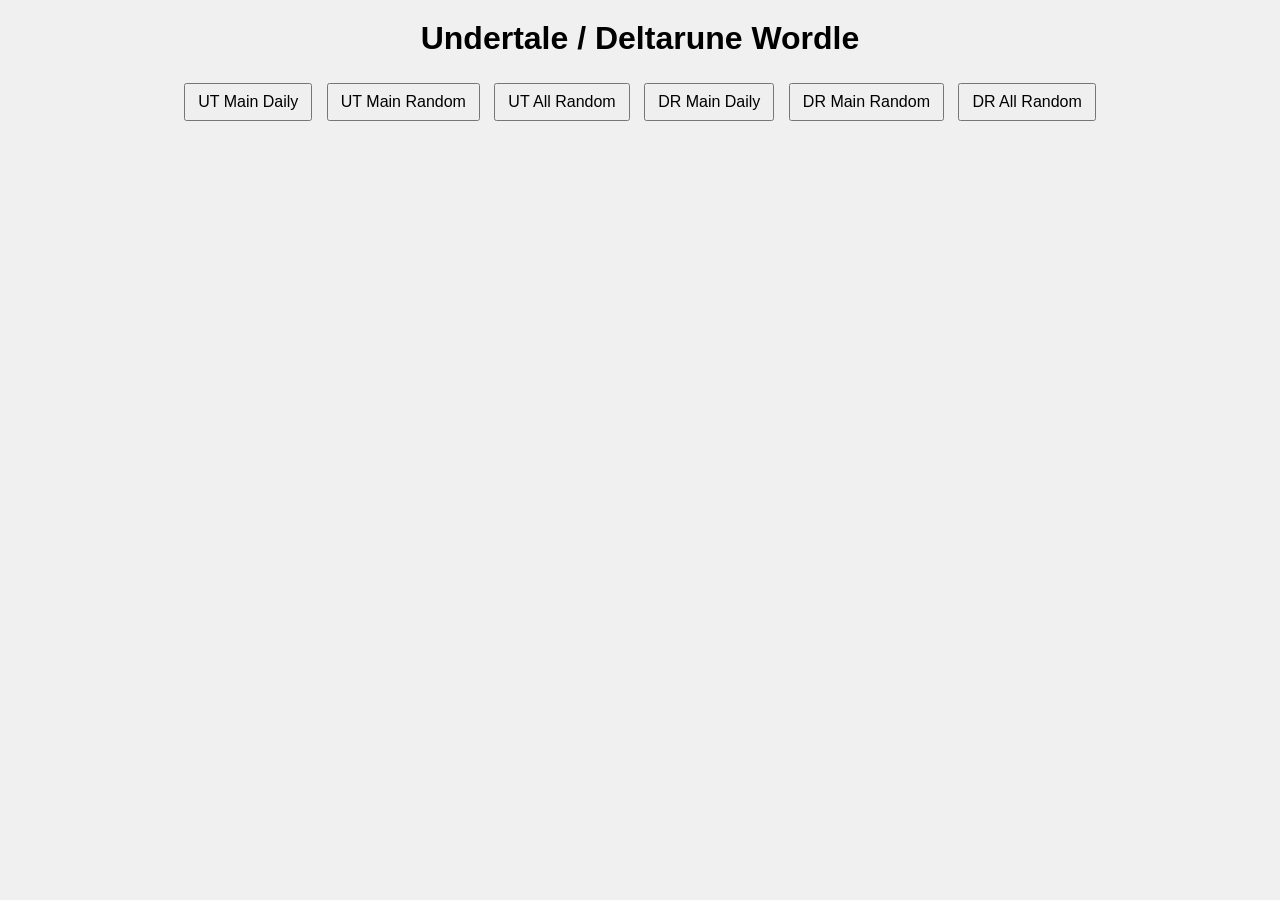
<file: index.html>
<!DOCTYPE html>
<html lang="en">
<head>
<meta charset="UTF-8">
<title>UT/DR Wordle</title>
<link rel="stylesheet" href="style.css">
</head>
<body>
<h1>Undertale / Deltarune Wordle</h1>

<div id="mode-selection">
  <a href="ut_main_daily.html"><button>UT Main Daily</button></a>
  <a href="ut_main_random.html"><button>UT Main Random</button></a>
  <a href="ut_all_random.html"><button>UT All Random</button></a>
  <a href="dr_main_daily.html"><button>DR Main Daily</button></a>
  <a href="dr_main_random.html"><button>DR Main Random</button></a>
  <a href="dr_all_random.html"><button>DR All Random</button></a>
</div>
</body>
</html>
</file>
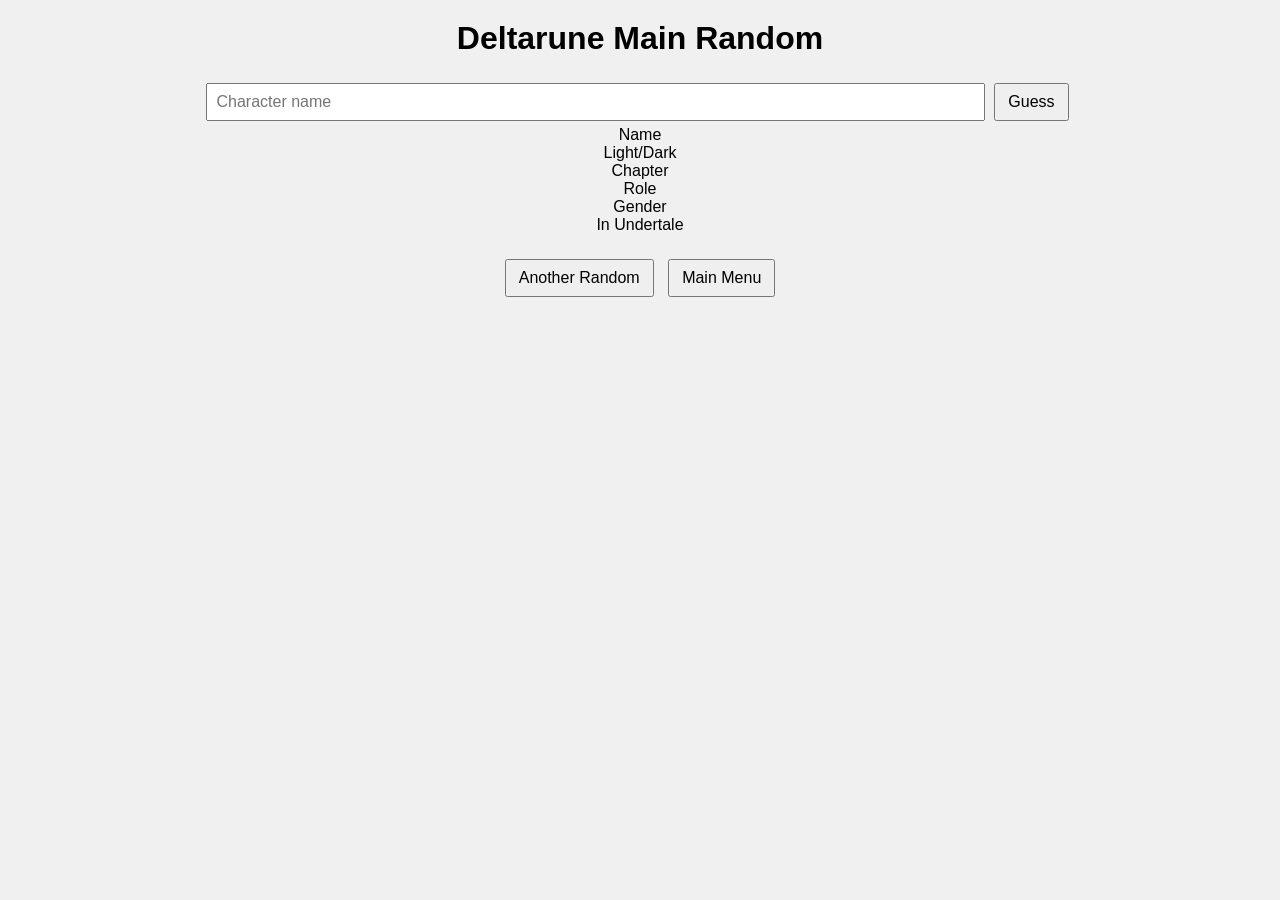
<file: dr_all_random.html>
<!DOCTYPE html>
<html>
<head>
<meta charset="UTF-8">
<title>Deltarune Main Random</title>
<link rel="stylesheet" href="style.css">
</head>
<body>

<h1>Deltarune Main Random</h1>

<input id="guess-input" placeholder="Character name">
<button id="guess-btn">Guess</button>

<div class="header-row">
  <div>Name</div>
  <div>Light/Dark</div>
  <div>Chapter</div>
  <div>Role</div>
  <div>Gender</div>
  <div>In Undertale</div>
</div>

<div id="board"></div>

<div id="resultMenu">
  <h2 id="resultText"></h2>
  <p id="answerText"></p>
  <button onclick="playAgain()">Another Random</button>
  <a href="index.html"><button>Main Menu</button></a>
</div>

<!-- INCLUDE CHARACTER LIST FIRST -->
<script src="dr_main_characters.js"></script>
<!-- THEN GAME LOGIC -->
<script src="game.js"></script>

<script>
// specify mode (random) for this page
window.mode = "random";
</script>

</body>
</html>
</file>
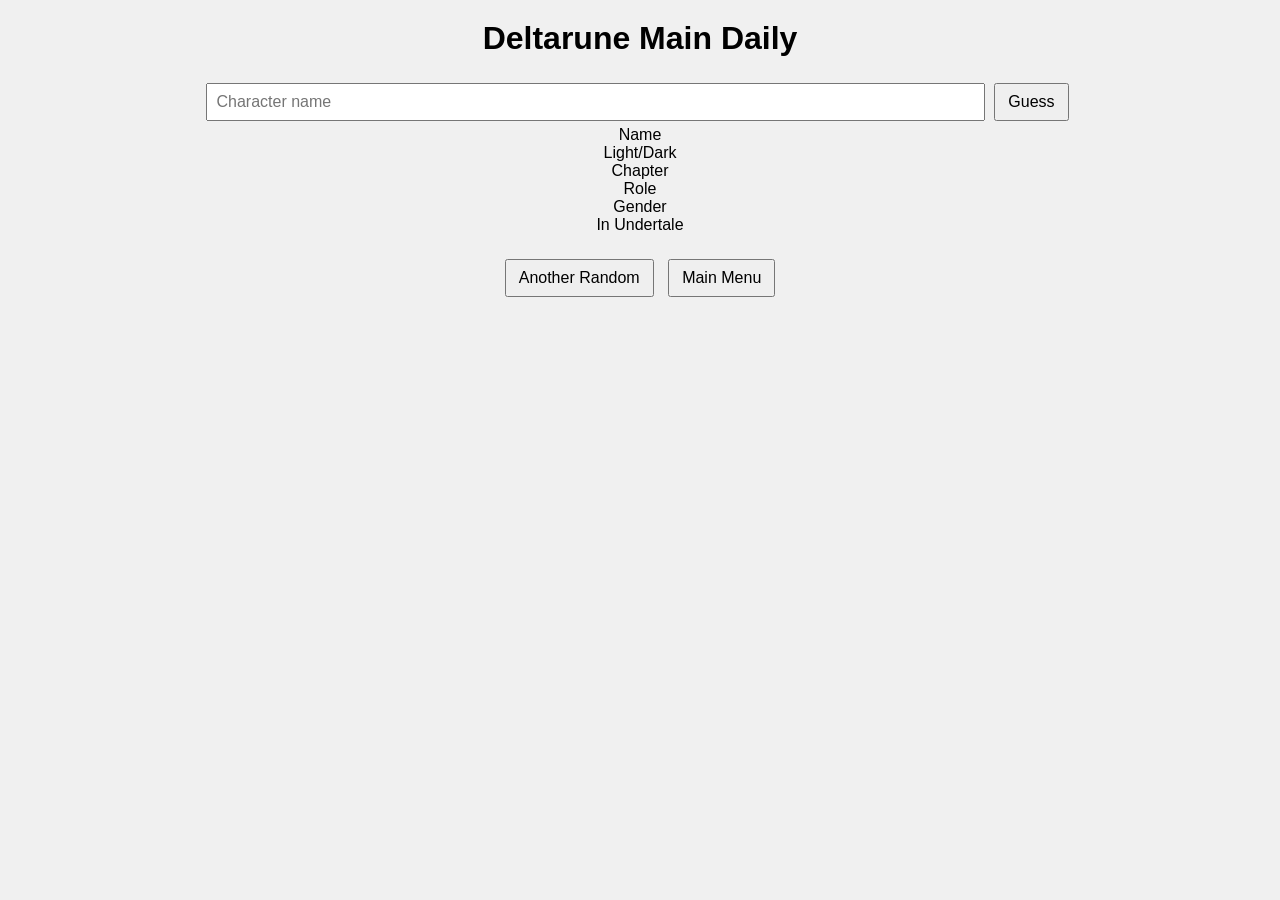
<file: dr_main_daily.html>
<!DOCTYPE html>
<html>
<head>
<meta charset="UTF-8">
<title>Deltarune All Random</title>
<link rel="stylesheet" href="style.css">
</head>
<body>

<h1>Deltarune Main Daily</h1>

<input id="guess-input" placeholder="Character name">
<button id="guess-btn">Guess</button>

<div class="header-row">
<div>Name</div>
<div>Light/Dark</div>
<div>Chapter</div>
<div>Role</div>
<div>Gender</div>
<div>In Undertale</div>
</div>

<div id="board"></div>

<div id="resultMenu">
<h2 id="resultText"></h2>
<p id="answerText"></p>
<button onclick="playAgain()">Another Random</button>
<a href="index.html"><button>Main Menu</button></a>
</div>

<script>
const list="dr_main_characters.js";
const mode="daily";
</script>
<script src="game.js"></script>

</body>
</html>
</file>
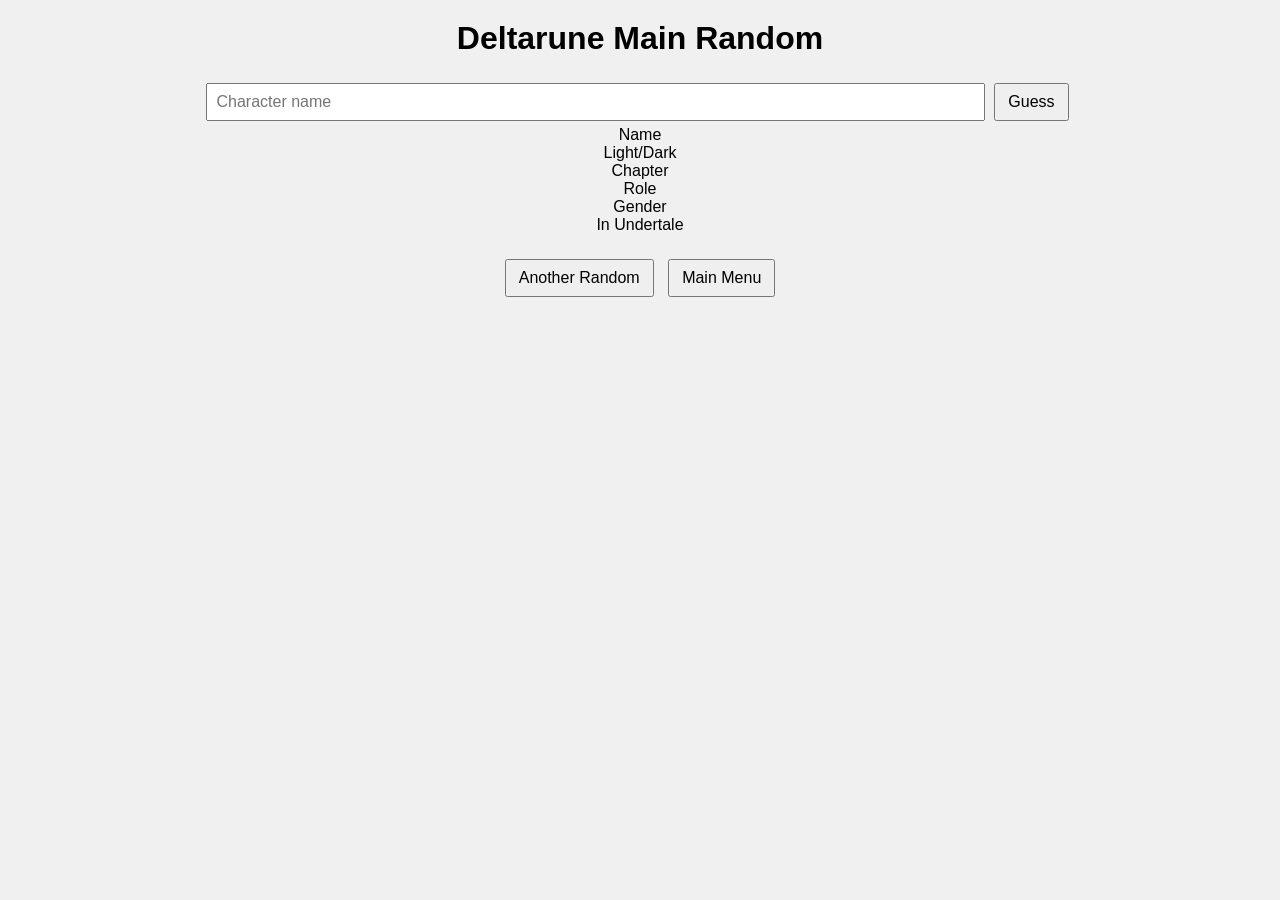
<file: dr_main_random.html>
<!DOCTYPE html>
<html>
<head>
<meta charset="UTF-8">
<title>Deltarune Main Random</title>
<link rel="stylesheet" href="style.css">
</head>
<body>

<h1>Deltarune Main Random</h1>

<input id="guess-input" placeholder="Character name">
<button id="guess-btn">Guess</button>

<div class="header-row">
<div>Name</div>
<div>Light/Dark</div>
<div>Chapter</div>
<div>Role</div>
<div>Gender</div>
<div>In Undertale</div>
</div>

<div id="board"></div>

<div id="resultMenu">
<h2 id="resultText"></h2>
<p id="answerText"></p>
<button onclick="playAgain()">Another Random</button>
<a href="index.html"><button>Main Menu</button></a>
</div>

<script>
const list="dr_main_characters.js";
const mode="random";
</script>
<script src="game.js"></script>

</body>
</html>
</file>
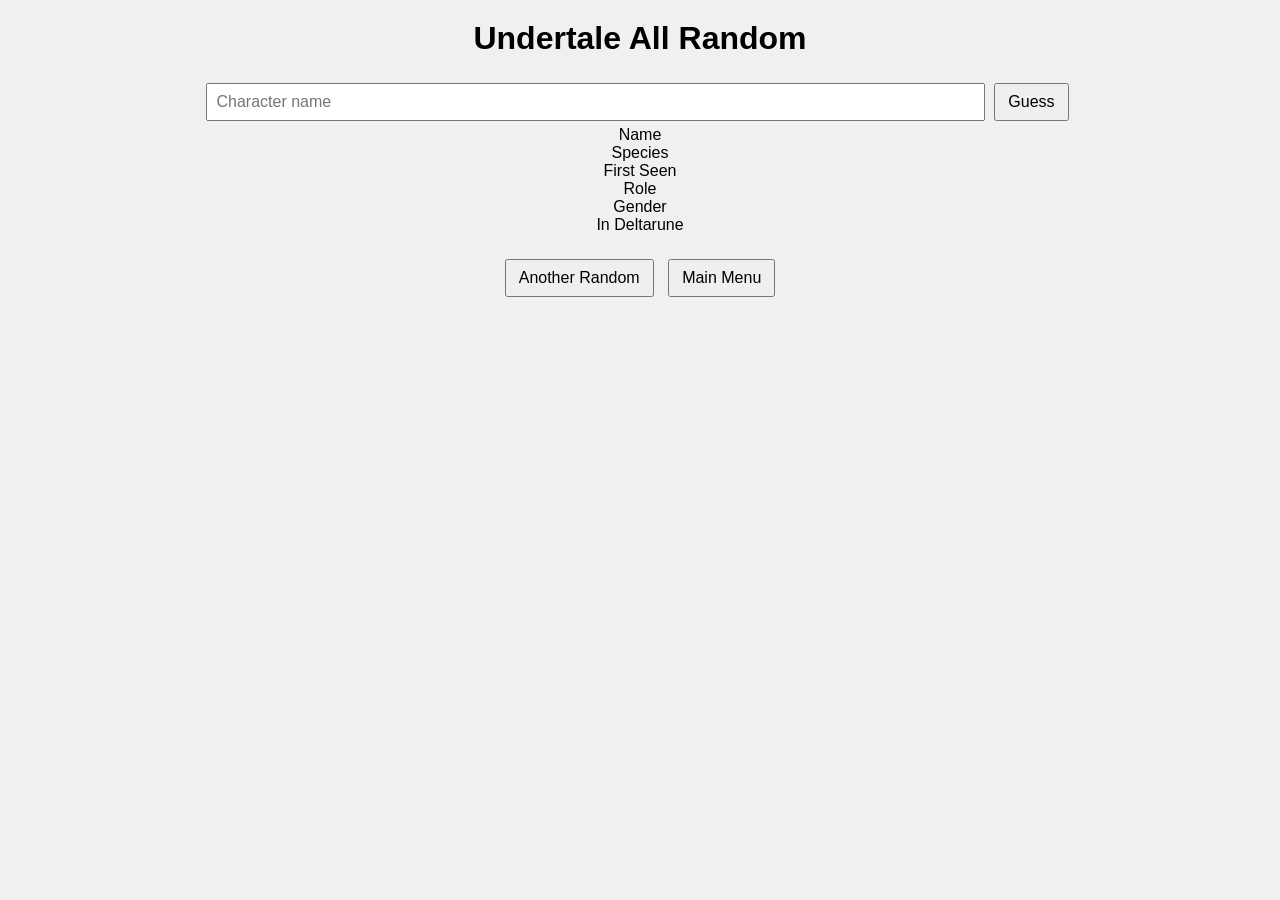
<file: ut_all_random.html>
<!DOCTYPE html>
<html>
<head>
<meta charset="UTF-8">
<title>Undertale All Random</title>
<link rel="stylesheet" href="style.css">
</head>
<body>

<h1>Undertale All Random</h1>

<input id="guess-input" placeholder="Character name">
<button id="guess-btn">Guess</button>

<div class="header-row">
<div>Name</div>
<div>Species</div>
<div>First Seen</div>
<div>Role</div>
<div>Gender</div>
<div>In Deltarune</div>
</div>

<div id="board"></div>

<div id="resultMenu">
<h2 id="resultText"></h2>
<p id="answerText"></p>
<button onclick="playAgain()">Another Random</button>
<a href="index.html"><button>Main Menu</button></a>
</div>

<script>
const list="ut_all_characters.js";
const mode="random";
</script>
<script src="game.js"></script>

</body>
</html>
</file>
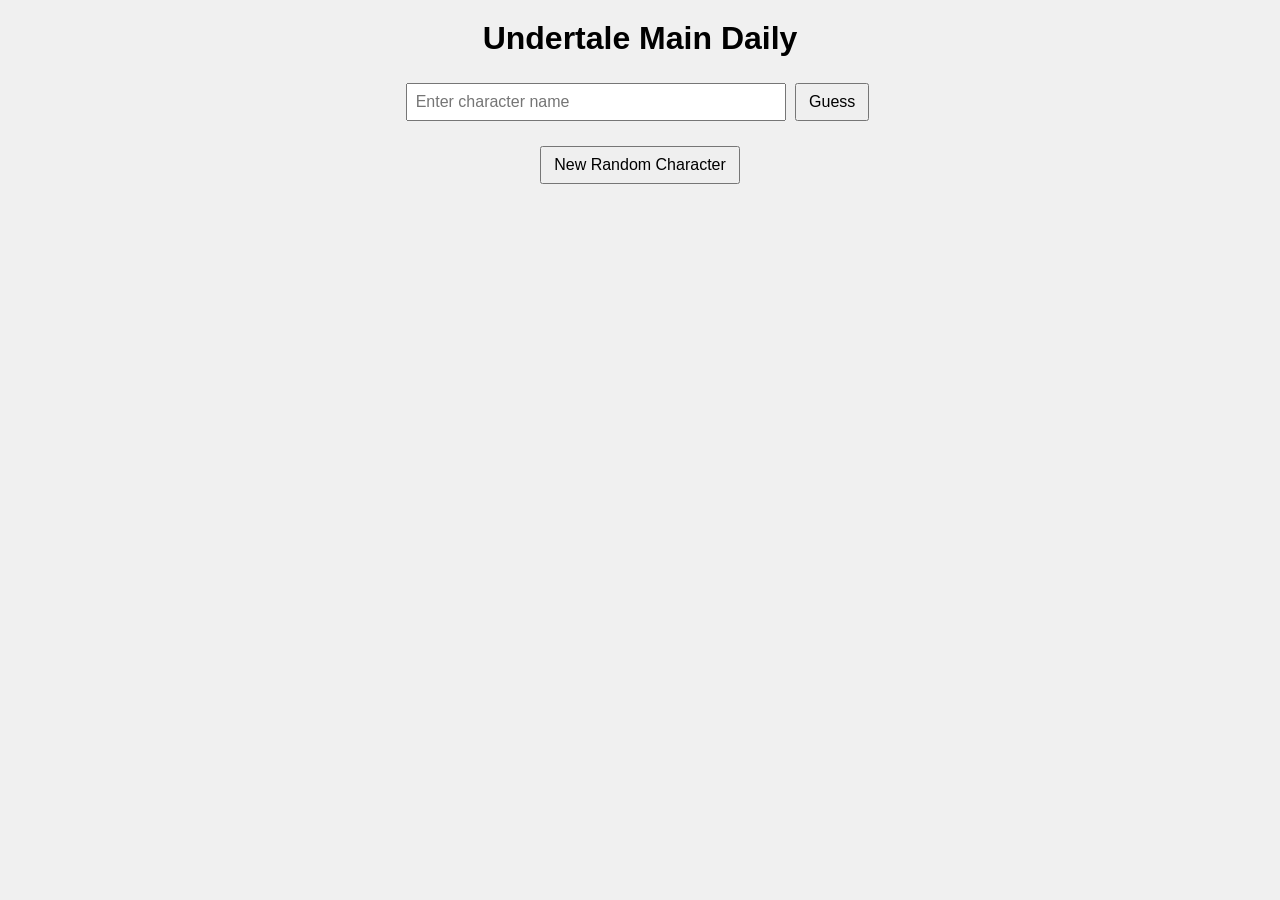
<file: ut_main_daily.html>
<!DOCTYPE html>
<html lang="en">
<head>
<meta charset="UTF-8">
<title>UT Main Daily</title>
<link rel="stylesheet" href="style.css">
</head>
<body>
<h1>Undertale Main Daily</h1>
<div id="game-container">
  <input type="text" id="guess-input" placeholder="Enter character name">
  <button id="submit-guess">Guess</button>
  <div id="attempts-container"></div>
  <div id="result-container"></div>
  <button id="new-random">New Random Character</button>
</div>

<script src="ut_main_characters.js"></script>
<script src="game.js"></script>
<script>initGame('ut','main','daily');</script>
</body>
</html>
</file>
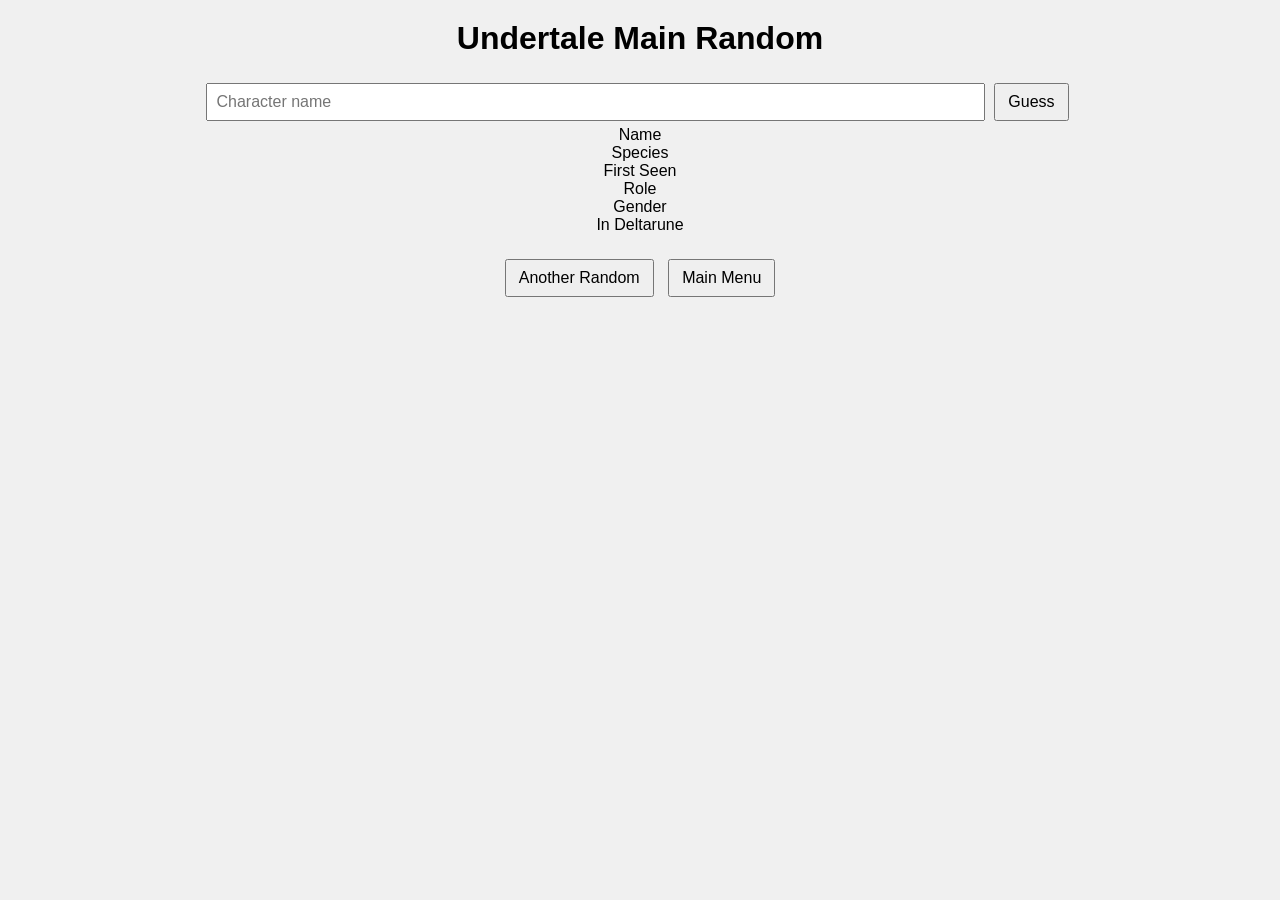
<file: ut_main_random.html>
<!DOCTYPE html>
<html>
<head>
<meta charset="UTF-8">
<title>Undertale Main Random</title>
<link rel="stylesheet" href="style.css">
</head>
<body>

<h1>Undertale Main Random</h1>

<input id="guess-input" placeholder="Character name">
<button id="guess-btn">Guess</button>

<div class="header-row">
<div>Name</div>
<div>Species</div>
<div>First Seen</div>
<div>Role</div>
<div>Gender</div>
<div>In Deltarune</div>
</div>

<div id="board"></div>

<div id="resultMenu">
<h2 id="resultText"></h2>
<p id="answerText"></p>
<button onclick="playAgain()">Another Random</button>
<a href="index.html"><button>Main Menu</button></a>
</div>

<script>
const list="ut_main_characters.js";
const mode="random";
</script>
<script src="game.js"></script>

</body>
</html>
</file>
<file: style.css>
body { font-family: Arial, sans-serif; text-align: center; background: #f0f0f0; }
h1 { margin-top: 20px; }
#game-container { margin: 20px auto; width: 90%; max-width: 600px; }
input { padding: 8px; font-size: 16px; width: 60%; }
button { padding: 8px 12px; font-size: 16px; margin: 5px; cursor: pointer; }
.attempt-row { display: flex; justify-content: space-around; margin: 5px 0; }
.attempt-row span { padding: 5px 8px; border-radius: 4px; min-width: 70px; display: inline-block; }
.green { background-color: #6aaa64; color: white; }
.yellow { background-color: #c9b458; color: white; }
.gray { background-color: #787c7e; color: white; }
.up::after { content: " ↑"; color: #6aaa64; }
.down::after { content: " ↓"; color: #d65f5f; }
#result-container { margin-top: 10px; font-weight: bold; }
#new-random { margin-top: 10px; padding: 8px 12px; }
</file>
